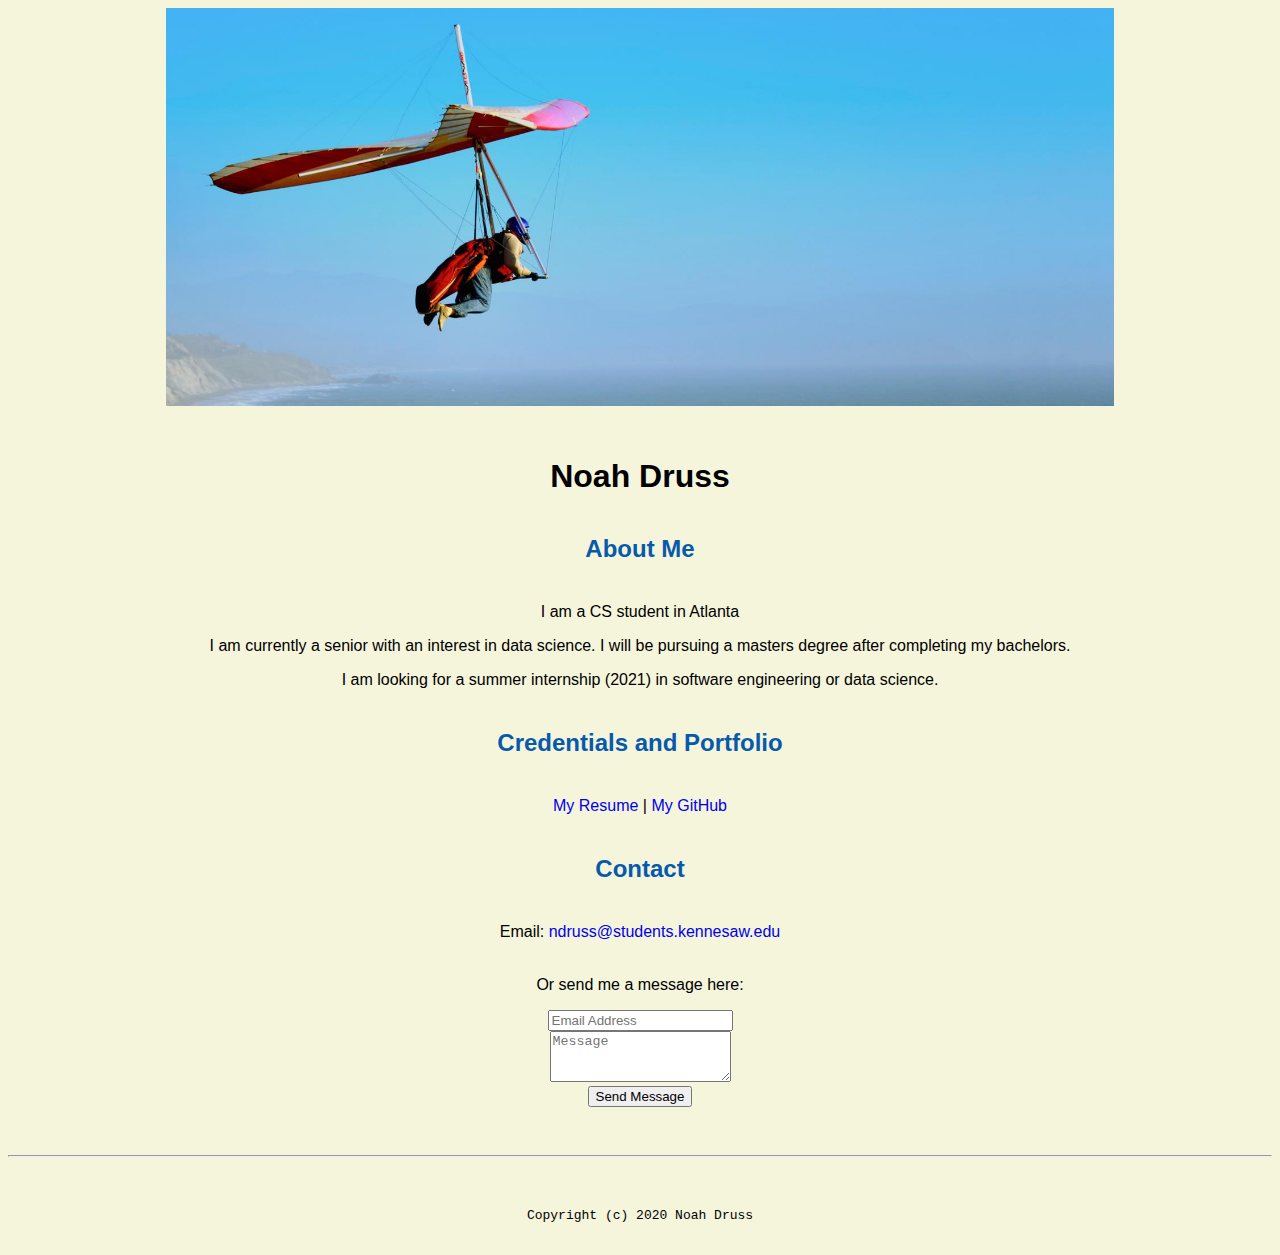
<file: index.html>
<!doctype html>

<!-- this is a comment for human! -->

<html lang="en">

  <header>
    <title>
      Noah Druss Portal
    </title>
    <link rel="stylesheet" href="css/master.css">
    <link rel="FaviconIcon" href = "favicon.ico" type ="image/x-icon">
    <link rel="shortcut" href = "favicon.ico" type ="image/x-icon">
    <meta name="viewport" content="width=device-width, initial-scale=1, shrink-to-fit=no">
    <meta name="name" content = "Noah Druss Portal">
    <meta name="robots" content="noindex, nofollow">
  </header>

  <body>
    <img src="images/banner.jpg" width="75%" alt="banner">
   <h1>Noah Druss</h1>
   <h2>About Me</h2>
   <p>I am a CS student in Atlanta</p>
   <p>I am currently a senior with an interest in data science. I will be pursuing a masters
   degree after completing my bachelors.</p>
   <p>I am looking for a summer internship (2021) in software engineering or data science.</p>

   <h2>Credentials and Portfolio</h2>
   <p><a href="resume.html">My Resume</a> | <a href="https://www.github.com/noahdruss">My GitHub</a></p>

   <h2>Contact</h2>
   <p>Email: <a href="mailto:ndruss@students.kennesaw.edu">ndruss@students.kennesaw.edu</a></p>
   <div id="contact">
            <p>Or send me a message here:</p>
            <form method="post" action="https://formspree.io/xayppvkj">
                <div class="form-group">
                    <input type="email" class="form-control" name="email" placeholder="Email Address">
                </div>
                <div class="form-group">
                    <textarea class="form-control" name="message" rows="3" placeholder="Message"></textarea>
                </div>
                <button type="submit" class="btn btn-outline-primary">Send Message</button>
            </form>
        </div>
  </body>

  <footer>
    <hr>
    <code>Copyright (c) 2020 Noah Druss</code>
    </hr>
  </footer>

</html>
</file>
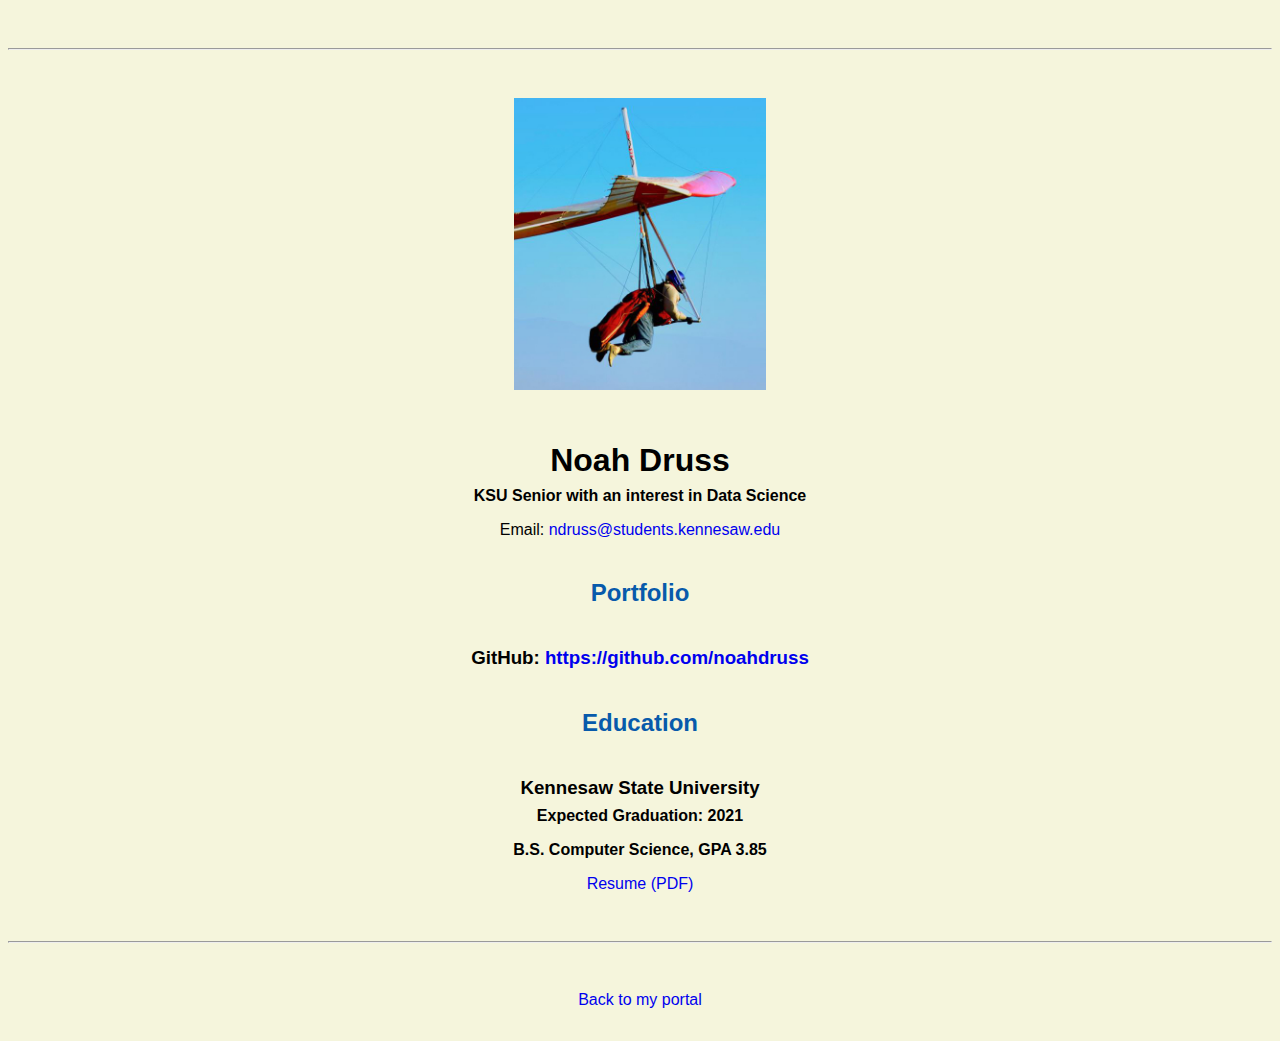
<file: resume.html>
<!doctype html>

<!-- this is a comment for human! -->

<html lang="en">

  <header>
    <title>Noah Druss Resume</title>
    <link rel="stylesheet" href="css/master.css">
  </header>

  <body>
    <hr>

    <img src="images/headshot.jpg" alt="Noah Druss headshot" width="20%">

    <h1>Noah Druss</h1>
    <h4>KSU Senior with an interest in Data Science</h4>

    <p>Email: <a href="mailto:ndruss@students.kennesaw.edu" target="_blank">ndruss@students.kennesaw.edu</a></p>
    <!-- don't post physical address, personal phone number or other personal information on the web! -->

    <h2>Portfolio</h2>
      <h3>GitHub: <a href="https://github.com/noahdruss" target="_blank">https://github.com/noahdruss</a></h3>

    <h2>Education</h2>

    <h3>Kennesaw State University</h3>
    <h4>Expected Graduation: 2021</h4>
    <h4>B.S. Computer Science, GPA 3.85</h4>

    <p><a href="Resume.pdf" target="_blank">Resume (PDF)</a></p>

  </body>

  <footer>
  <hr>
  <p><a href="index.html">Back to my portal</a><p>
  </footer>

</html>
</file>
<file: css/master.css>
a {
    /* set the text color to blue here */
    text-decoration: none;
  }

  a:hover {
    color: red;
    text-decoration: none;
  }

  body {
    background-color: beige;
    color: black;
    font-family: Arial, Helvetica, sans-serif;
    text-align: center;
   }

  footer {
    margin-top: 2rem;
    margin-bottom: 2rem;
  }

  h1 {
    margin-bottom: 0.5rem;
    margin-top: 3rem;
   }

  h2 {
    color: #075AAB;
    margin-bottom: 2.5rem;
    margin-top: 2.5rem;
   }

  h3 {
    margin-bottom: 0;
    margin-top: 2rem;
  }

  h4 {
    margin-bottom: 1rem;
    margin-top: 0.5rem;
  }

  h5 {
    margin-top: 0.5rem;
  }

  hr {
    margin-bottom: 3rem;
    margin-top: 3rem;
  }

  ul {
    display: table;
    margin: 0 auto;
    text-align: left;
  }
  #contact {
    margin-top: 35px;
}
</file>
